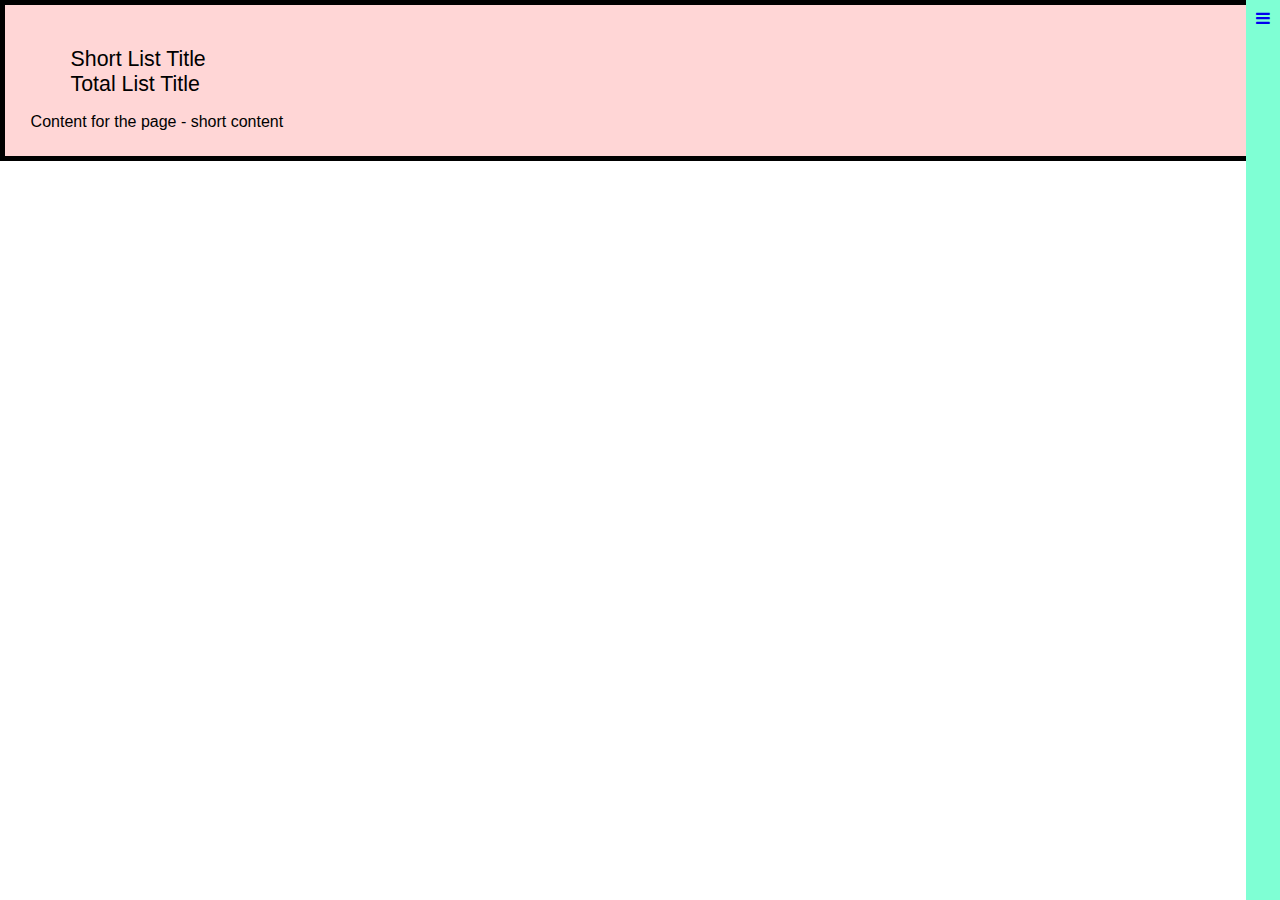
<file: index.html>
<!doctype html>
<html lang="en">
<head>
  <meta charset="utf-8">
  <title>PWA</title>

  <link rel="stylesheet" href="css/style.css">
  <link rel="manifest" href="/manifest.json">
  <link rel="stylesheet" href="https://cdnjs.cloudflare.com/ajax/libs/font-awesome/4.7.0/css/font-awesome.min.css"> <!-- icon library -->

  <script src="https://code.jquery.com/jquery-3.5.0.js"></script>
  <script src="https://ajax.googleapis.com/ajax/libs/jquery/1.12.4/jquery.min.js"></script>		
  <script src="js/swReg.js"></script> <!-- registers and handles service worker through sw.js -->
  <script src="js/main.js"></script> <!-- javascript for the page -->

  <meta name="theme-color" content="blue"/>
  <meta name="viewport" content="width=device-width, initial-scale=1.0">

  <link rel="icon" href="/images/favicon.png"/>
  <link rel="icon" href="https://cdn.onlinewebfonts.com/svg/img_305138.png"/>

</head>
<body>
  <div class="container">
    <!-- <h1 class="title">Hello World!</h1> -->
    <div id="nav">
      <div id="nav-head">
        <a href="toggle()" class="icon">
          <i class="fa fa-bars"></i>
        </a>
      </div>
      <div id="nav-tail">
        <ul class="nav-menu">
          <a><li>About</li></a>
          <a><li>Notifications</li></a>
          <a><li>Settings</li></a>
        </ul>
      </div>
    </div> <!-- close nav div -->

    <ul id="tab-headings">
      <li>
      <!-- <div class="tab" id="shortList"> -->
        <header id="shortList">Short List Title</header>
      <!-- </div> - close shortlist -->
      </li>
      <li>
      <!-- <div class="tab" id="totalList"> -->
        <header id="totalList">Total List Title</header>
      <!-- </div> close totallist -->
      </li>
    </ul>
    <section class="content hide" id="shortContent">
      Content for the page - short content
    </section>

    <section class="content hide" id="totalContent">
      Content for the page - total content
    </section>
  </div> <!-- close container -->

</body>
</html>
</file>
<file: css/style.css>
.container {
  /* margin: top;
  text-align: center; */
  padding: 2%;
  height: 100%;
  width:100%;
  background-color: rgb(255, 214, 214);
  border: 5px solid black;
}

.title {
  font-size: 3rem;
}

body {
  font-family: sans-serif;
  position:relative;
  /* display: flex; */
  height: 100%;
  margin: 0;
  padding: 0;
  width: 100%;
}

#nav {
  right:0px;
  top:0px;
  position:fixed;
  background-color: aquamarine;
  height:100%;
  padding:10px;
}

.error{
  margin:auto;
  text-align: center;
}

li{
  list-style-type:none;
}

ul#tab-headings li{
  display:inline;
}

header{
  font-size: 16pt;
  font-family: 'Trebuchet MS', 'Lucida Sans Unicode', 'Lucida Grande', 'Lucida Sans', Arial, sans-serif;
}
</file>
